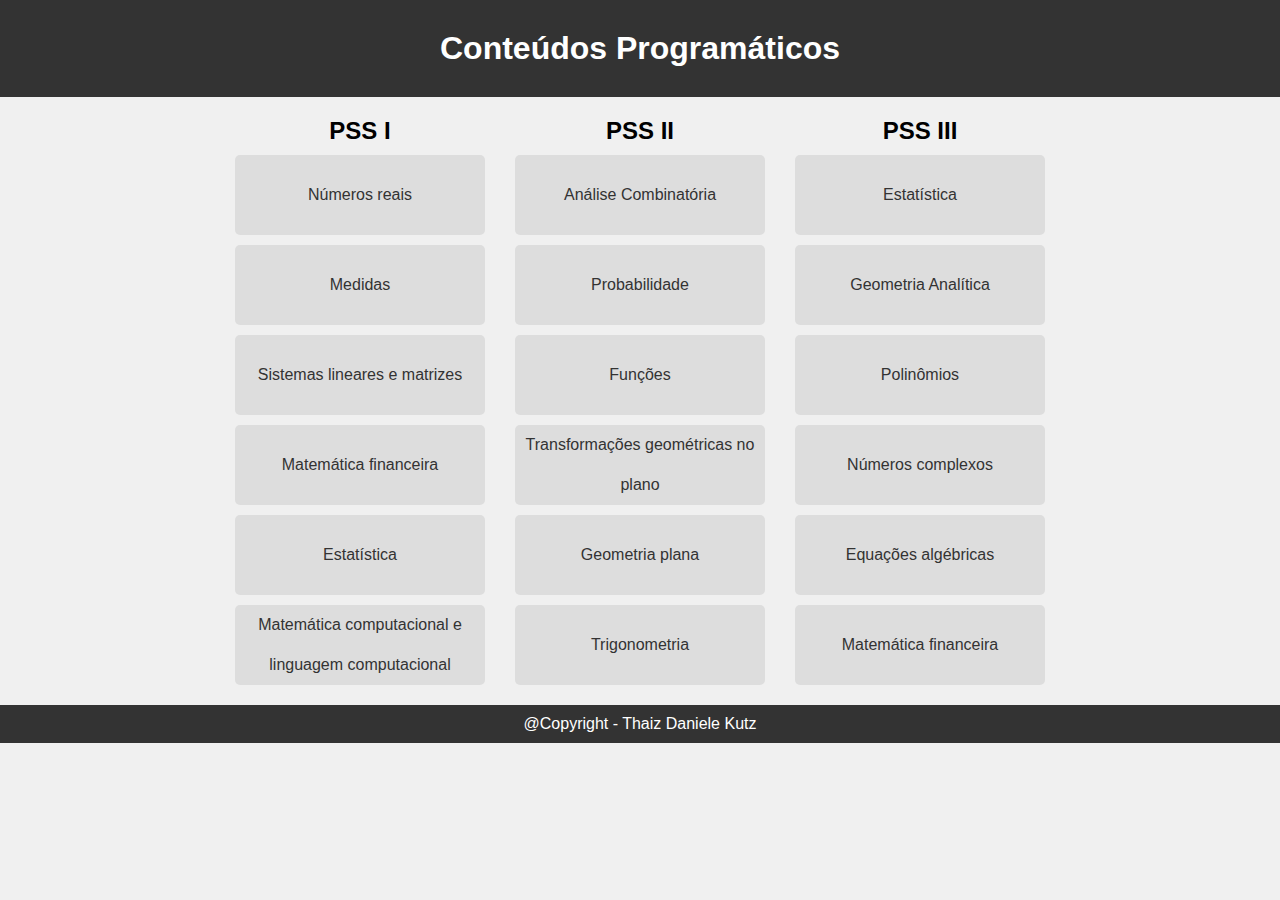
<file: index.html>
<!DOCTYPE html>
<html lang="pt-br">
  <head>
    <link rel="preconnect" href="https://fonts.googleapis.com" />
    <link rel="preconnect" href="https://fonts.gstatic.com" crossorigin />
    <meta charset="UTF-8" />
    <meta name="viewport" content="width=device-width, initial-scale=1.0" />
    <title>Guia Prático</title>

    <link
      href="https://fonts.googleapis.com/css2?family=Roboto:wght@300;400;700&display=swap"
      rel="stylesheet"
    />
    <link rel="stylesheet" href="style.css" />
  </head>
  <body>
    <div class="header">
      <h1>Conteúdos Programáticos</h1>
    </div>
    <div class="container">
      <div class="pss">
        <h2>PSS I</h2>
        <a href="numeros/numeros.html" class="button">Números reais</a>
        <a href="numeros/it.html" class="button">Medidas</a>
        <a href="#" class="button">Sistemas lineares e matrizes</a>
        <a href="#" class="button">Matemática financeira</a>
        <a href="#" class="button">Estatística</a>
        <a href="#" class="button"
          >Matemática computacional e linguagem computacional</a
        >
      </div>
      <div class="pss">
        <h2>PSS II</h2>
        <a href="#" class="button">Análise Combinatória</a>
        <a href="#" class="button">Probabilidade</a>
        <a href="#" class="button">Funções</a>
        <a href="#" class="button">Transformações geométricas no plano</a>
        <a href="#" class="button">Geometria plana</a>
        <a href="#" class="button">Trigonometria</a>
      </div>
      <div class="pss">
        <h2>PSS III</h2>
        <a href="#" class="button">Estatística</a>
        <a href="#" class="button">Geometria Analítica</a>
        <a href="#" class="button">Polinômios </a>
        <a href="#" class="button">Números complexos </a>
        <a href="#" class="button">Equações algébricas</a>
        <a href="#" class="button">Matemática financeira </a>
      </div>
    </div>
    <div class="footer">@Copyright - Thaiz Daniele Kutz</div>
  </body>
</html>
</file>
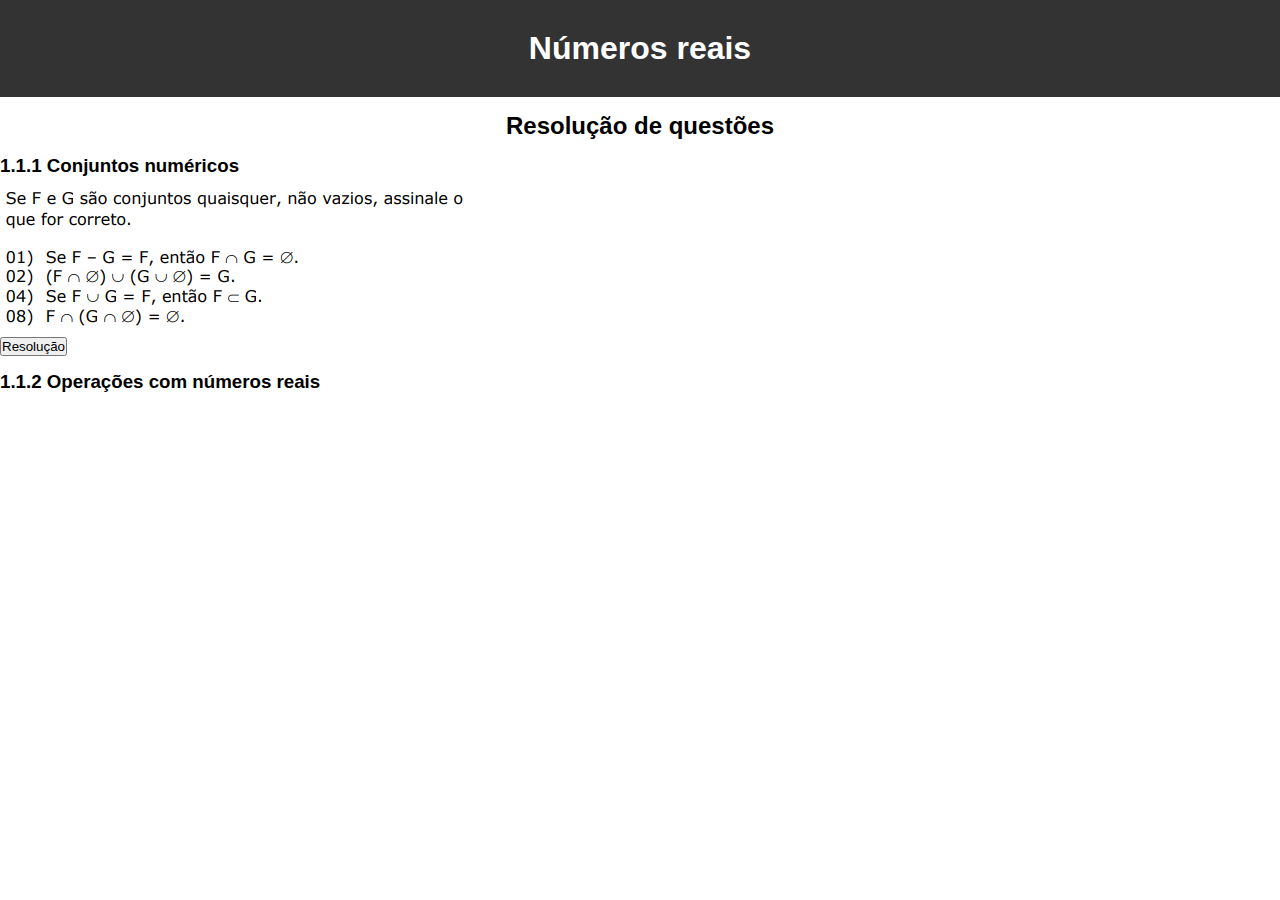
<file: numeros/numeros.html>
<!DOCTYPE html>
<html lang="pt-br">
  <head>
    <meta charset="UTF-8" />
    <meta name="viewport" content="width=device-width, initial-scale=1.0" />
    <title>Números</title>
    <link rel="stylesheet" href="numeros.css" />
  </head>
  <body>
    <div class="header">
      <h1>Números reais</h1>
    </div>
    <div class="container">
      <h2>Resolução de questões</h2>
      <h3>1.1.1 Conjuntos numéricos</h3>
      <img src="image/img.png" alt="" />
      <br />
      <button id="reveal-button">Resolução</button>
      <p id="hidden-paragraph" class="hidden-text">
        Este é o texto que será revelado quando o botão for clicado.
      </p>

      <h3>1.1.2 Operações com números reais</h3>
    </div>
    <script>
      const revealButton = document.getElementById("reveal-button");
      const hiddenParagraph = document.getElementById("hidden-paragraph");

      revealButton.addEventListener("click", () => {
        hiddenParagraph.classList.toggle("hidden-text");
        if (hiddenParagraph.classList.contains("hidden-text")) {
          revealButton.textContent = "Resolução";
        } else {
          revealButton.textContent = "Ocultar Texto";
        }
      });
    </script>
  </body>
</html>
</file>
<file: style.css>
* {
  margin: 0;
  padding: 0;
  box-sizing: border-box;
  max-height: 100%;
}

body {
  font-family: Arial, sans-serif;
  background-color: #f0f0f0;
  margin: 0;
  padding: 0;
  display: flex;
  flex-direction: column;
  align-items: center;
}

.header {
  background-color: #333;
  color: #fff;
  text-align: center;
  padding: 30px;
  width: 100%;
}

.container {
  display: flex;
  flex-wrap: wrap;
  justify-content: center;
  gap: 10px;
}

.pss {
  flex: 1;
  max-width: 270px;
  text-align: center;
}

h2 {
  margin-top: 20px;
}

.button {
  display: block;
  width: 250px;
  height: 80px;
  margin: 10px;
  background-color: #ddd;
  border: none;
  border-radius: 5px;
  font-size: 16px;
  text-align: center;
  line-height: 40px;
  text-decoration: none;
  color: #333;
  transition: background-color 0.3s ease-in-out;
  display: flex;
  align-items: center;
  justify-content: center;
  gap: 10px;
}
.footer {
  background-color: #333;
  color: #fff;
  text-align: center;
  padding: 10px;
  width: 100%;
  margin-top: 10px;
}
</file>
<file: numeros/numeros.css>
* {
  margin: 0;
  padding: 0;
  box-sizing: border-box;
  max-height: 100%;
}
.hidden-text {
  display: none;
}

body {
  font-family: Arial, sans-serif;

  margin: 0;
  padding: 0;
  background-color: white;
}

.header {
  background-color: #333;
  color: #fff;
  text-align: center;
  padding: 30px;
  width: 100%;
}

.container h2 {
  text-align: center;
  margin-top: 15px;
}
.container h3 {
  text-align: left;
  margin-top: 15px;
}

img {
  margin-top: 5px;
  margin-bottom: 5px;
}
</file>
